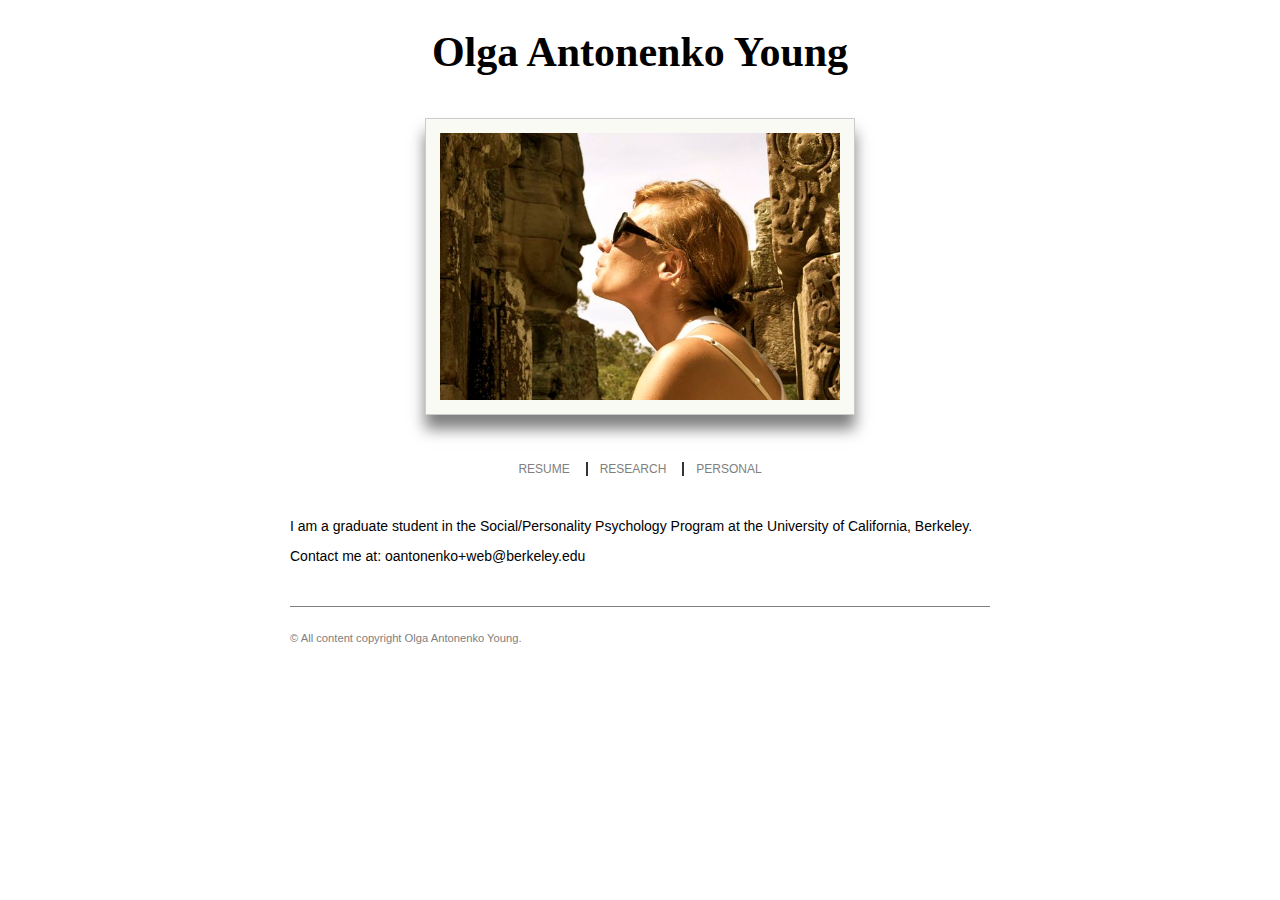
<file: index.html>
<!DOCTYPE html>
<html lang='en'>
  <head>
    <meta charset='utf-8'>
    <title>Olga Antonenko Young</title>
    <link href='layout.css' rel='stylesheet'>
  </head>
  <body>
    <header>
      <h1>Olga Antonenko Young</h1>
    </header>
    <section class='main'>
      <section class='photo'>
        <img alt="'Kissing' a Buddha" src='kissing_buddha.jpg'>
      </section>
      <nav>
        <ul>
          <li>
            <a href='olga-antonenko-young-resume.pdf'>Resume</a>
          </li>
          <li>
            <a href='research.html'>Research</a>
          </li>
          <!-- %li -->
          <!-- %a(href="teaching.html") Teaching -->
          <li>
            <a href='personal.html'>Personal</a>
          </li>
          <!-- %li -->
          <!-- %a(href="links.html") Links -->
        </ul>
      </nav>
      <section class='content'>
        <p>I am a graduate student in the Social/Personality Psychology Program at the University of California, Berkeley.</p>
        <p>Contact me at: oantonenko+web@berkeley.edu</p>
      </section>
    </section>
    <footer>
      <p>&copy; All content copyright Olga Antonenko Young.</p>
    </footer>
  </body>
</html>
</file>
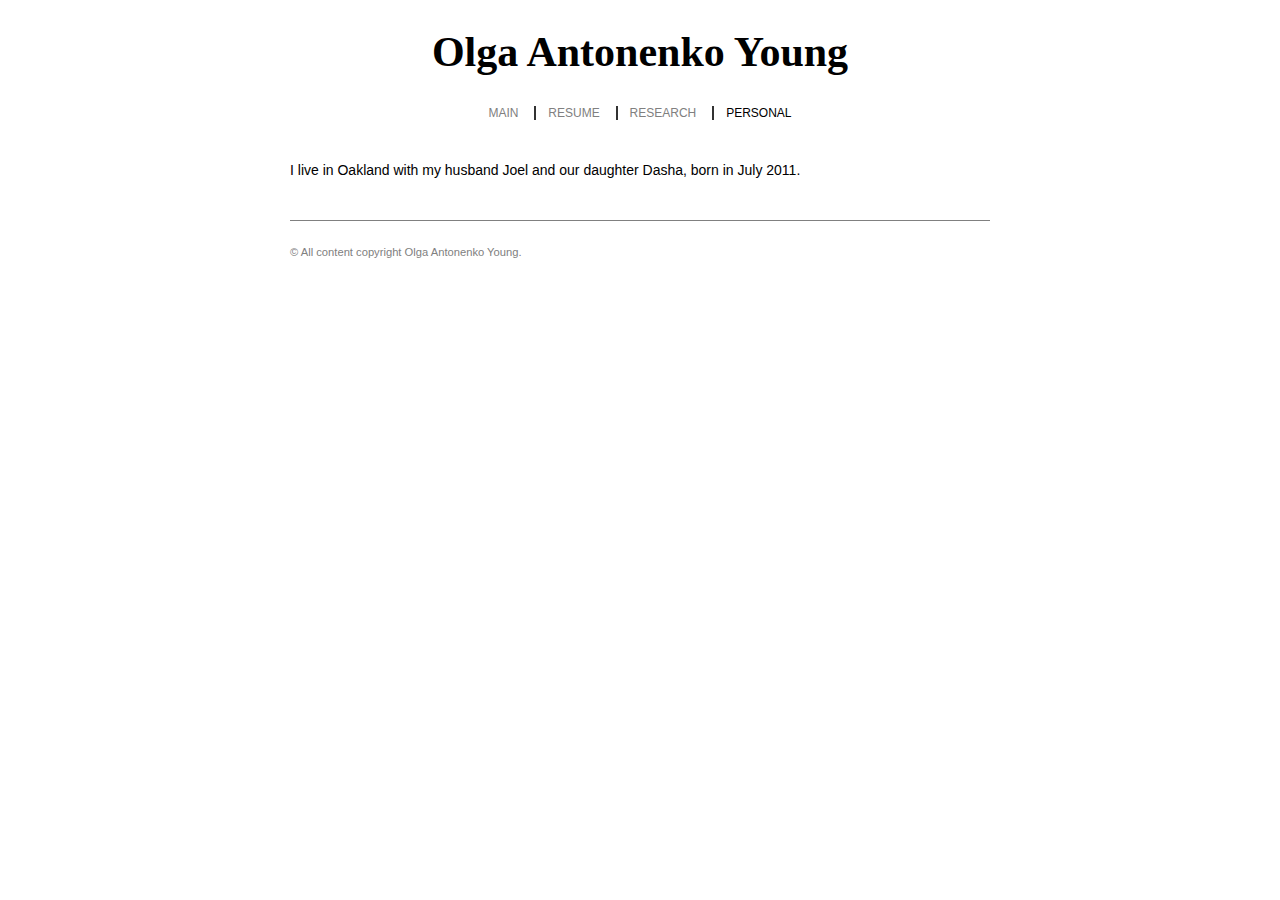
<file: personal.html>
<!DOCTYPE html>
<html lang='en'>
  <head>
    <meta charset='utf-8'>
    <title>Olga Antonenko Young</title>
    <link href='layout.css' rel='stylesheet'>
  </head>
  <body>
    <header>
      <h1>Olga Antonenko Young</h1>
    </header>
    <section class='main'>
      <nav>
        <ul>
          <li>
            <a href=''>Main</a>
          </li>
          <li>
            <a href='olga-antonenko-young-resume.pdf'>Resume</a>
          </li>
          <li>
            <a href='research.html'>Research</a>
          </li>
          <!-- %li -->
          <!-- %a(href="teaching.html") Teaching -->
          <li>
            <span>Personal</span>
          </li>
          <!-- %li -->
          <!-- %a(href="links.html") Links -->
        </ul>
      </nav>
      <section class='content'>
        <p>I live in Oakland with my husband Joel and our daughter Dasha, born in July 2011.</p>
      </section>
    </section>
    <footer>
      <p>&copy; All content copyright Olga Antonenko Young.</p>
    </footer>
  </body>
</html>
</file>
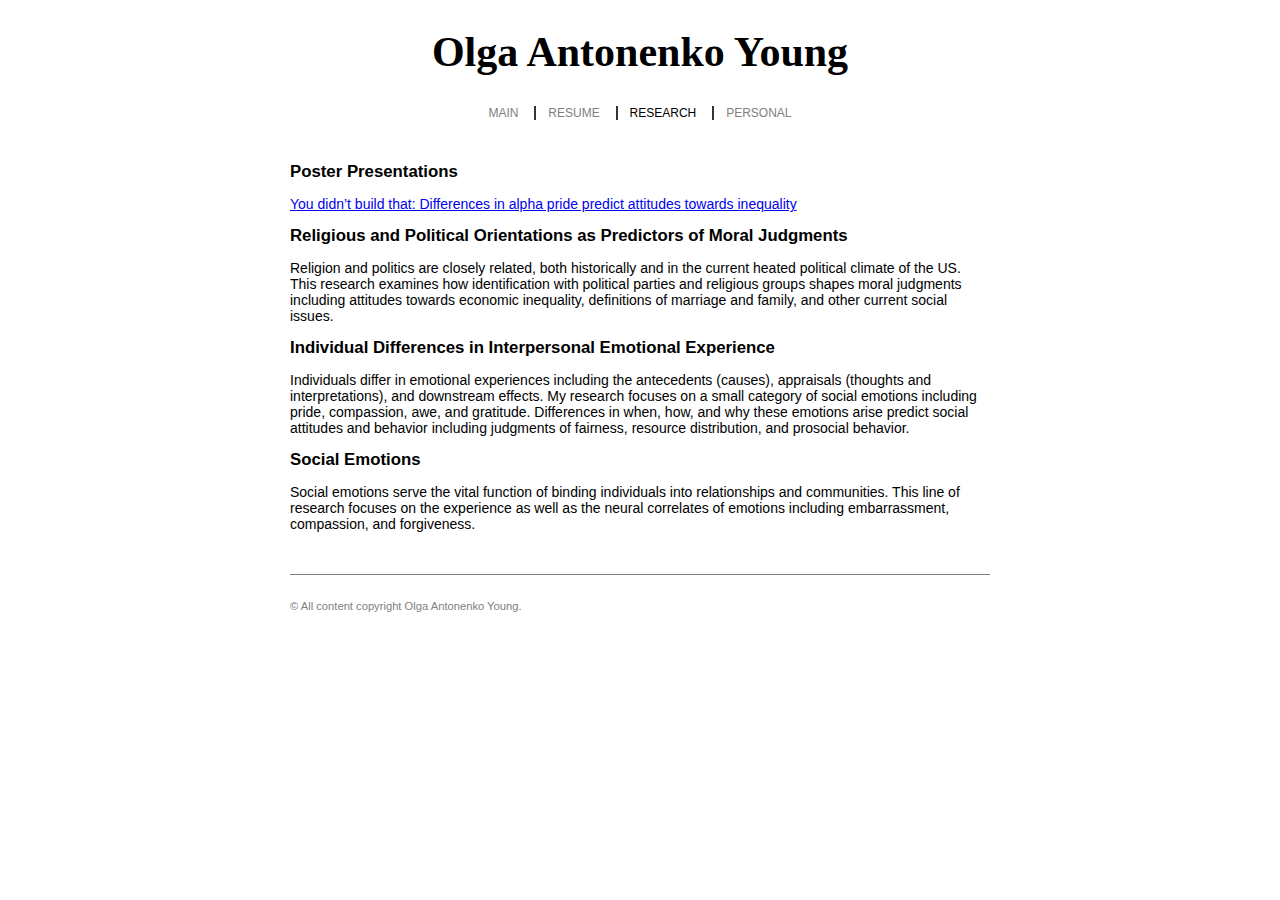
<file: research.html>
<!DOCTYPE html>
<html lang='en'>
  <head>
    <meta charset='utf-8' />
    <title>Olga Antonenko Young</title>
    <link href='layout.css' rel='stylesheet' />
  </head>
  <body>
    <header>
      <h1>Olga Antonenko Young</h1>
    </header>
    <section class='main'>
      <nav>
        <ul>
          <li>
            <a href=''>Main</a>
          </li>
          <li>
            <a href='olga-antonenko-young-resume.pdf'>Resume</a>
          </li>
          <li>
            <span>Research</span>
          </li>
          <!-- %li -->
          <!-- %a(href="teaching.html") Teaching -->
          <li>
            <a href='personal.html'>Personal</a>
          </li>
          <!-- %li -->
          <!-- %a(href="links.html") Links -->
        </ul>
      </nav>
      <section class='content'>
        <h2>Poster Presentations</h2>
        <p>
          <a href='SPSP_2013_Poster.pdf'>You didn’t build that: Differences in alpha pride predict attitudes towards inequality</a>
        </p>
        <h2>Religious and Political Orientations as Predictors of Moral Judgments</h2>
        <p>Religion and politics are closely related, both historically and in the current heated political climate of the US.  This research examines how identification with political parties and religious groups shapes moral judgments including attitudes towards economic inequality, definitions of marriage and family, and other current social issues.</p>
        <h2>Individual Differences in Interpersonal Emotional Experience</h2>
        <p>Individuals differ in emotional experiences including the antecedents (causes), appraisals (thoughts and interpretations), and downstream effects. My research focuses on a small category of social emotions including pride, compassion, awe, and gratitude. Differences in when, how, and why these emotions arise predict social attitudes and behavior including judgments of fairness, resource distribution, and prosocial behavior.</p>
        <h2>Social Emotions</h2>
        <p>Social emotions serve the vital function of binding individuals into relationships and communities.  This line of research focuses on the experience as well as the neural correlates of emotions including embarrassment, compassion, and forgiveness.</p>
      </section>
    </section>
    <footer>
      <p>&copy; All content copyright Olga Antonenko Young.</p>
    </footer>
  </body>
</html>
</file>
<file: layout.css>
body > * {
  width: 50em;
  margin: 0 auto;
  font: 14px "Lucida Grande", "Helvetica", "Arial", sans-serif; }

header {
  text-align: center; }
  header h1 {
    font: bold 3em "Optima", "Georgia", "Times New Roman", serif; }

section.main .photo {
  text-align: center; }
  section.main .photo img {
    width: 400px;
    margin: 1em 1em 2em;
    padding: 1em;
    background: #fafaf5;
    border: 1px solid #ccc;
    -webkit-box-shadow: 0 1em 1em rgba(0, 0, 0, 0.5); }
section.main nav ul {
  text-align: center;
  margin: 1em 0;
  padding: 0; }
  section.main nav ul li {
    padding: 0;
    margin: 0;
    display: inline-block;
    border-left: 2px solid #333; }
    section.main nav ul li a, section.main nav ul li span {
      font-size: 12px;
      display: block;
      padding: 0 1em;
      text-decoration: none;
      text-transform: uppercase; }
    section.main nav ul li a {
      color: gray; }
  section.main nav ul li:first-child {
    border-left: none; }
section.main section.content {
  margin: 3em 0; }
  section.main section.content h2 {
    font-size: 1.2em; }

footer {
  margin-top: 2em;
  border-top: 1px solid gray;
  padding: 1em 0;
  color: gray; }
  footer * {
    font-size: 0.8em; }
</file>
